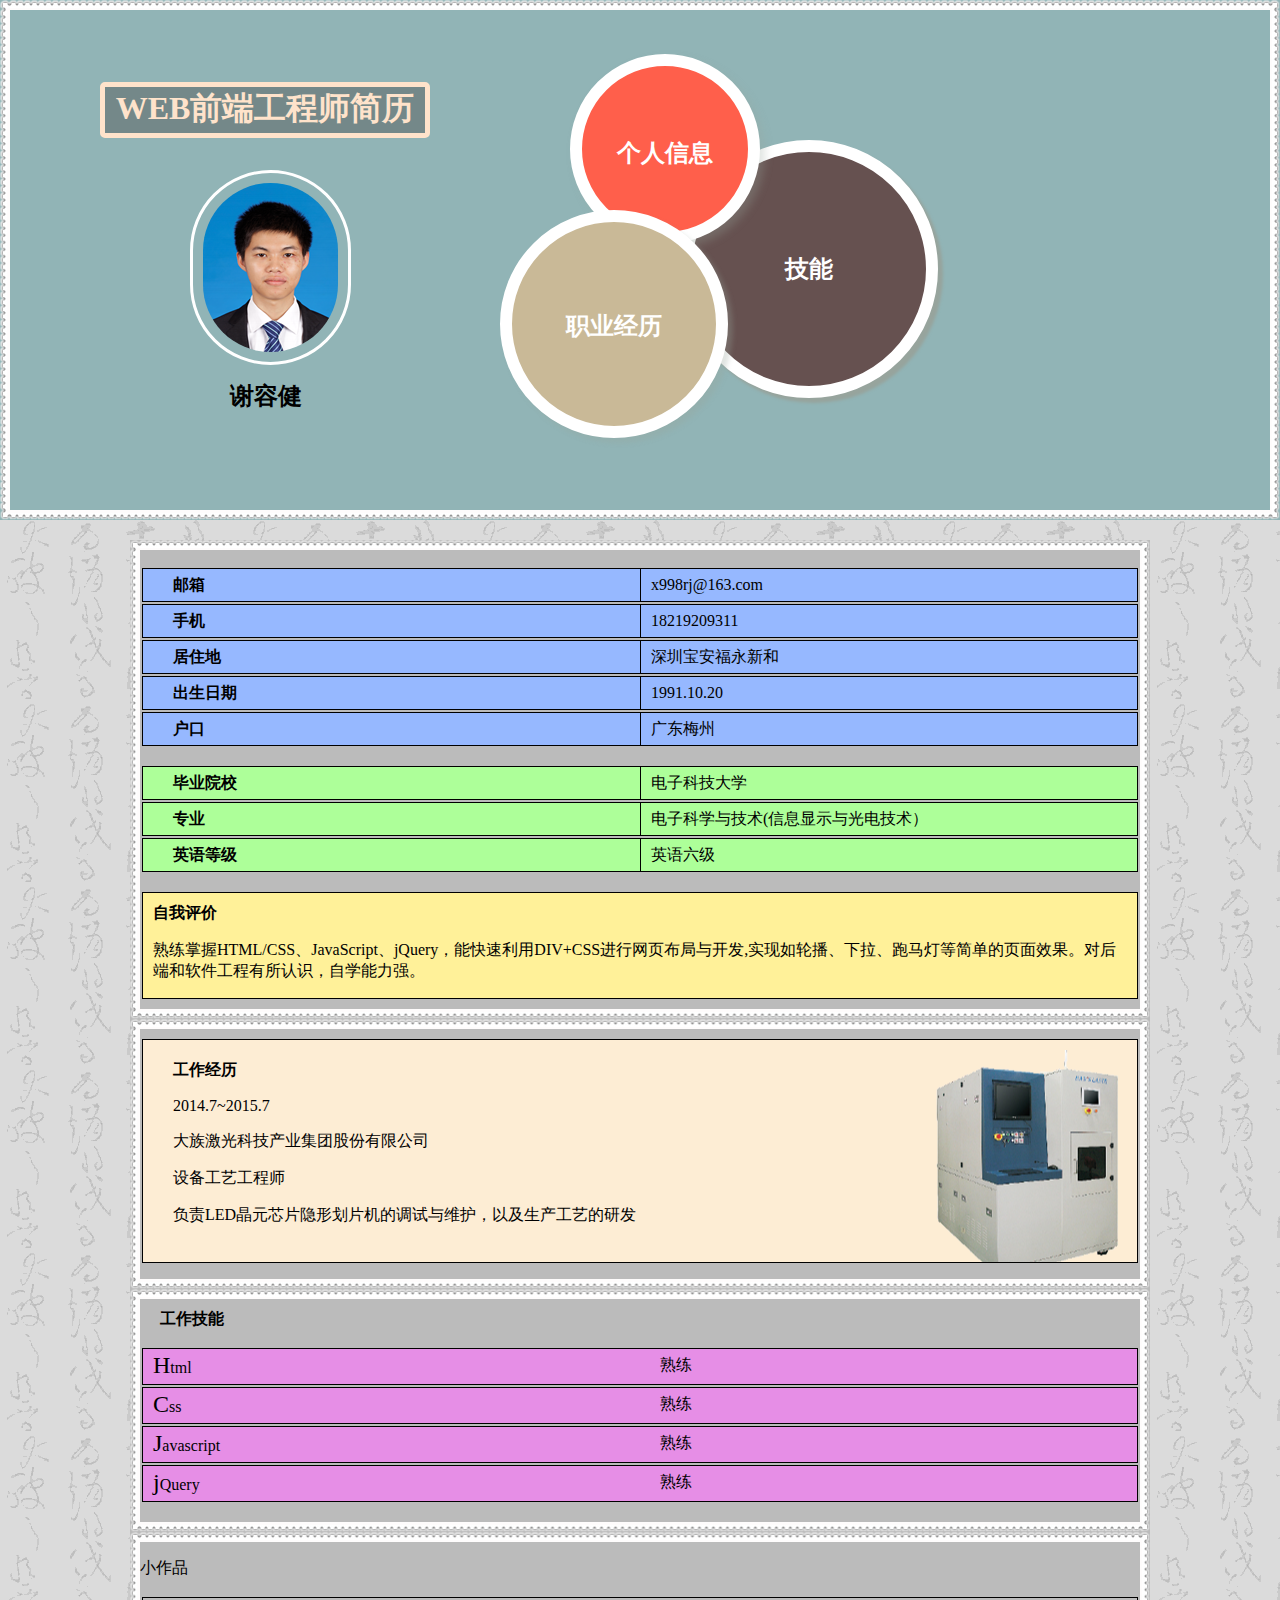
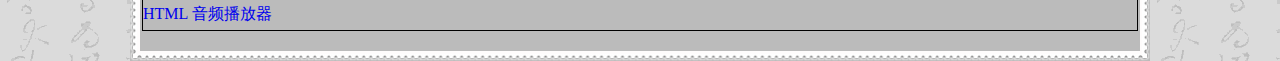
<file: index.html>
<!DOCTYPE html PUBLIC "-//W3C//DTD XHTML 1.0 Transitional//EN" "http://www.w3.org/TR/xhtml1/DTD/xhtml1-transitional.dtd">
<html xmlns="http://www.w3.org/1999/xhtml">
<head>
<meta http-equiv="Content-Type" content="text/html; charset=utf-8" />
<title>简历</title>
<link rel="stylesheet" type="text/css" href="css/style.css">
<link rel="shortcut icon" href="Snakeicon.ico" />
<script type="text/javascript" src="script/jquery-1.11.3.js"></script>
<script type="text/javascript" src="script/js.js" ></script>
</head>

<body>
	<div id="nav">
		<div><p>WEB前端工程师简历</p>
			<img src="img/photo.png" alt="照片" />
		    <strong>谢容健</strong>
		</div>
		<div class="circle" id="infor">
			<a href="#infor2" onclick="$("#infor2").siblings().hide()">个人信息</a>
		</div>
		<div class="circle" id="exp">
			<a href="#exp2" onclick="$("#infor2").siblings().hide()">职业经历</a>
		</div>
		<div class="circle" id="skill">
			<a href="#skill2" onclick="$("#infor2").siblings().hide()">技能</a>
		</div>
	</div>

	<div id="details">
		<div class="square" id="infor2">
			<ul>
				<li style="background-color:#96B8FF">
					<strong>邮箱</strong>
					<p>x998rj@163.com</p>
				</li>
				<li style="background-color:#96B8FF">
					<strong>手机</strong>
					<p>18219209311</p>
				</li >
				<li style="background-color:#96B8FF">
					<strong>居住地</strong>
					<p>深圳宝安福永新和</p>
				</li>
				<li style="background-color:#96B8FF">
					<strong>出生日期</strong>
					<p>1991.10.20</p>
				</li>
				<li style="background-color:#96B8FF;margin-bottom:20px">
					<strong>户口</strong>
					<p>广东梅州</p>
				</li>
				<li style="background-color:#ADFF99">
					<strong>毕业院校</strong>
					<p>电子科技大学</p>
				</li>
				<li style="background-color:#ADFF99">
					<strong>专业</strong>
					<p>电子科学与技术(信息显示与光电技术）</p>
				</li>
				<li style="background-color:#ADFF99">
					<strong>英语等级</strong>
					<p>英语六级</p>
				</li>
			</ul>
			<div>
				<strong>自我评价</strong><p>熟练掌握HTML/CSS、JavaScript、jQuery，能快速利用DIV+CSS进行网页布局与开发,实现如轮播、下拉、跑马灯等简单的页面效果。对后端和软件工程有所认识，自学能力强。</p>
			</div>
		</div>
		<div class="square" id="exp2" style="height:250px">
			<div>
			<div>
				<strong>工作经历</strong>
				<p>2014.7~2015.7</p>
				<p>大族激光科技产业集团股份有限公司</p>
				<p>设备工艺工程师</p>
				<p>负责LED晶元芯片隐形划片机的调试与维护，以及生产工艺的研发</p>
			</div>
			</div>
		</div>
		<div class="square" id="skill2">
			<strong>工作技能</strong>
			<ul>
				<li>Html<p class="proficiency">熟练</p></li>
				<li>Css<p class="proficiency">熟练</p></li>
				<li>Javascript<p class="proficiency">熟练</p></li>
				<li>jQuery<p class="proficiency">熟练</p></li>
			</ul>
		</div>
		<div class="square" id="prod">
			<p>小作品</p>
				<ul>
					<li ><a href="prod/Html5Player/player.html">HTML 音频播放器</a></li>
				</ul>
		</div>
	</div>
</body>
</html>
</file>
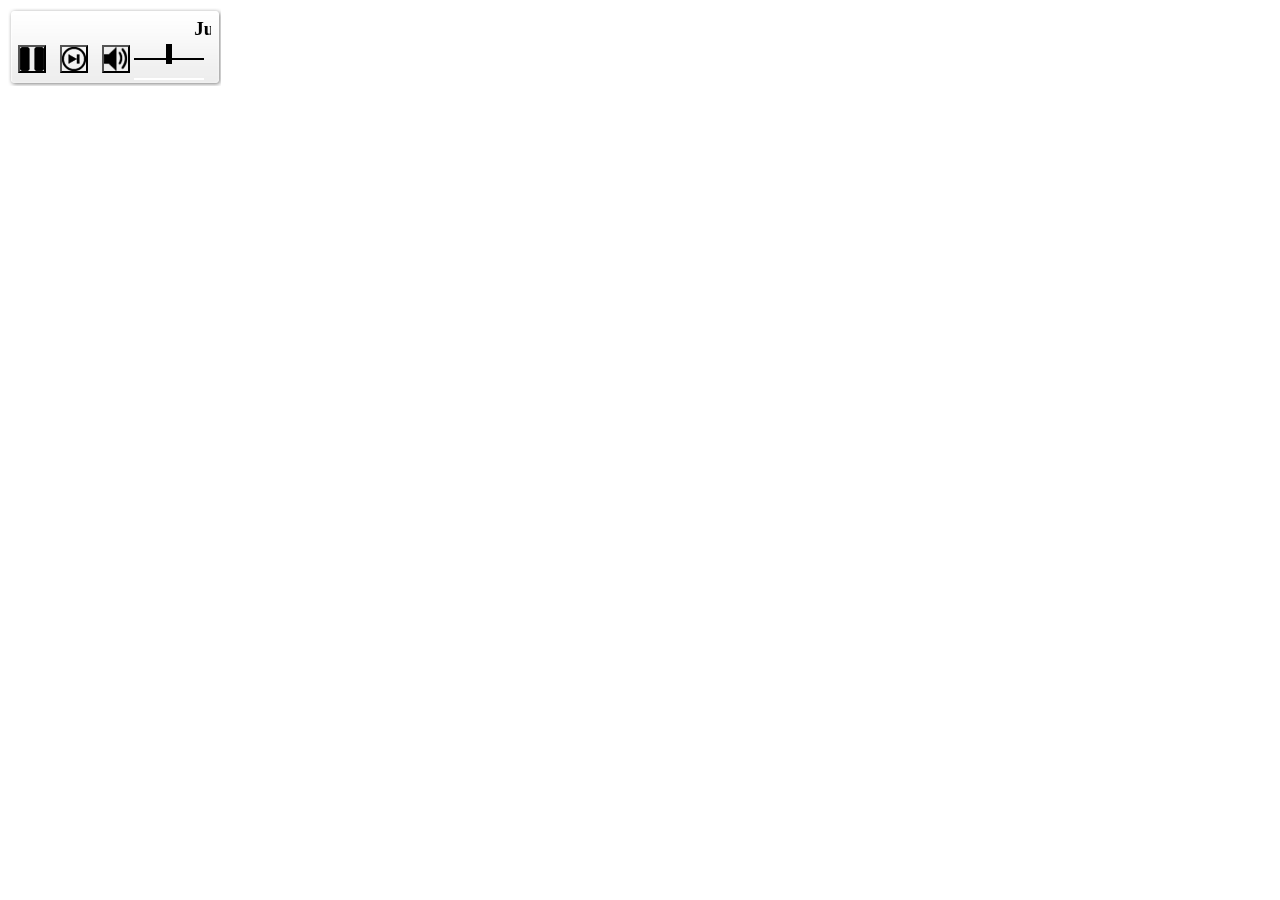
<file: prod/Html5Player/player.html>
<!DOCTYPE html PUBLIC "-//W3C//DTD XHTML 1.0 Transitional//EN" "http://www.w3.org/TR/xhtml1/DTD/xhtml1-transitional.dtd">
<html xmlns="http://www.w3.org/1999/xhtml">
<head>
<meta http-equiv="Content-Type" content="text/html; charset=utf-8" />
<title>audio player</title>
<link rel="icon" href="music.ico" type="image/x-icon">
<link rel="shortcut icon" href="music.ico" type="image/x-icon">  
  <style type="text/css">
  div{
    display: inline-block;
    background-image:url(img/bg1.png);
    width:213px;
    height:78px;
  }
  button {
    display: inline-block;
    margin:0px 0px 0px 10px;
    width:28px;
    height:28px;
   
  }

  #next{
    background:url(img/next.png);
  }

  #songName{
    display: inline-block;
    margin:10px 10px 5px 10px;
    font-family: cursive;
    font-size: 1.2em;
    font-weight: 700;
  }

  
  /* volumeControl input bar */
  #volumeControl {   
    -webkit-appearance: none;  
    width: 70px; /* Firefox */  
    display: inline-block;
    position: relative;
    top: 10px;
    margin:0px 0px 0px 0px; 
  }   

  #volumeControl:focus {   
    outline: none; /* 去掉默认蓝色边框 */  
  }   
      
  #volumeControl::-ms-track {   
    width: 70px;   
    cursor: pointer;   
    background: transparent; /* 隐藏滑块，以便自定义滑块样式 */  
    border-color: transparent;   
    color: transparent;   
  }  
    
/* Firefox */  
#volumeControl::-moz-range-thumb {          
  background-color: rgba(0,0,0,0.9);   
  cursor: pointer;  
  width: 6px;
  height: 20px;
  border-radius: 0px;
}   

 #volumeControl::-moz-range-track {   
    width: 70px;   
    height: 2px;   
    cursor: pointer;    
    background: #000;   
  }   
    
/* IE */  
#volumeControl::-ms-thumb {       
  height: 36px;   
  width: 16px;   
  border-radius: 0px;   
  background: rgba(0,0,0,0.9);   
  cursor: pointer;   
}  
#volumeControl::-ms-track {   
  width: 70px;     
  cursor: pointer;   
  background: transparent;   
  border-color: transparent;    
  color: transparent;   
}   
#volumeControl::-ms-fill-lower {   
  background: #2a6495;    
  border-radius: 0px;    
}   
#volumeControl:focus::-ms-fill-lower {   
  background: #3071a9;   
}   
#volumeControl::-ms-fill-upper {   
  background: #3071a9;   
  border-radius: 0px;   
}   
#volumeControl:focus::-ms-fill-upper {   
  background: #367ebd;   
}  

/* webkit */
 #volumeControl::-webkit-slider-thumb {   
-webkit-appearance: none;    
height: 20px;   
width: 6px;   
border-radius: 0px;   
background: #000;   
cursor: pointer;   
margin-top: -14px;  
}  

#volumeControl::-webkit-slider-runnable-track {  
  position: relative;
  top:-20px; 
  width: 70px;
  height: 2px;    
  cursor: pointer;    
  background: #000;    
}   

#volumeControl:focus::-webkit-slider-runnable-track {   
  background: #000;   
}

  </style>

  <script>
window.onload = function(){

    var songName = document.getElementById("songName");

    var bt1 = document.getElementById("play");
    var bt2 = document.getElementById("next");
    var bt3 = document.getElementById("muted");
    var volumeControl = document.getElementById("volumeControl");
    var volumeMemory = volumeControl.value; 

    var music = document.getElementById("music");
    var songs = document.getElementsByTagName("source");


    /*change the Icon of button "play"*/
    function changeSongName(){
      songName.innerHTML =  music.src.split('/').pop().split('.')[0];
    };

   /* initialize*/
    music.src = songs[0].src;
    music.play();
    changeSongName();
    bt1.style.backgroundImage="url(img/pause.png)";
    bt3.style.backgroundImage="url(img/volume.png";

    /*muted*/
    bt3.onclick = function(){
        if (music.muted == true)
        {
          bt3.style.backgroundImage = "url(img/volume.png)";
          music.muted = false;
          volumeControl.value = volumeMemory;
        }
        else
        {
          bt3.style.backgroundImage = "url(img/muted.png)";
          music.muted = true;
          volumeControl.value = 0;
        }
    }

    /*changeVolume*/
    volumeControl.onchange = function(){
      if(volumeControl.value == 0)
      {
        bt3.style.backgroundImage = "url(img/muted.png)";
        music.muted = true;
        music.volume = 0;
      }
      else
      {
        bt3.style.backgroundImage = "url(img/volume.png)";
        music.muted = false;
        music.volume = volumeControl.value;
        volumeMemory = volumeControl.value;
      }

    }

   /*switch to next song automatically*/
    music.addEventListener("ended",function(){
      if(music.ended == true)
      {
            for(var j = 0 ; j < 2 ; j++)
          {
                if (music.src == songs[j].src)  
                {
                  music.src = songs[j+1].src;
                  break;
                };
          }
          if(j == 2)
          {
                music.src = songs[0].src;
          }
          changeSongName();
          music.play();
      }
    });


   /*switch state between play and pause*/
    bt1.onclick = function(){
    if(music.paused == true)
      {
      music.play();
      bt1.style.backgroundImage="url(img/pause.png)";
      }
    else if(music.paused == false)
      {
      music.pause();
      bt1.style.backgroundImage="url(img/play.png)";
      }
    };

    /*next song*/
    bt2.onclick = function(){
      music.paused = true;
      for(var i = 0 ; i < 2 ; i++)
      {
        if (music.src == songs[i].src)  
        {
          music.src = songs[i+1].src;
          break;
        };
      }
      if(i == 2)
      {
        music.src = songs[0].src;
      }
      changeSongName();
      bt1.style.backgroundImage="url(img/pause.png)";
      music.play();
    };
  };
      </script>
</head>

<body>
  <div>
    <marquee id ="songName"  scrollamount="2"></marquee><br>

  	<audio id="music" >
     <source src="audio/JustTheWayYouAre.mp3" type="audio/mpeg"> 
     <source src="audio/HotelCalifornia.mp3" type="audio/mpeg">
     <source src="audio/NovemberRain.mp3" type="audio/mpeg"> 
    </audio>

    <button id="play" type="button"></button>
    <button id="next" type="button"></button>
    <button id="muted" type="button"></button>
    <input id="volumeControl" type="range" min="0" max="1" step="0.05"></input>

  </div>

</body>
</html>
</file>
<file: css/style.css>
body{
	margin:0px;
}

#nav {
	background-color: #91b4b6;
	height: 500px;
	border:solid  10px;
	border-image:url(../img/bd001.png) 20 20 round ;
}

#nav p{
	position: absolute;
	top:50px;
	left: 100px;
	font-size: 2em;
	font-family: fantasy;
	font-weight: 700;
	color:#FFE3CB;

	display: block;
	width:320px;
	height:46px;
	border-width: 5px;
	border-radius: 5px;
	border-style: solid;
	background-color: #748889;
	text-align: center;

}

#nav div>img{
	width: 135px;
	height: 169px;
	position: absolute;
	top:170px;
	left: 190px;
	display: block;
	padding:10px;
	border:solid 3px white;
	border-radius: 150px;
}

#nav div>strong{
	position: absolute;
	top:380px;
	left: 230px;
	font-size: 1.5em;
}

div.circle {
	border:12px solid #fff;
	font:fantasy;
}

#infor {
	position: absolute;
	z-index: 1;
	top:54px;
	left:570px;
	background-color: #ff5f4b;
	width: 166px;
	height:166px;
	border-radius: 100px;
	box-shadow: 5px 5px 8px rgba(151,164,157,0.3);
}

#exp {
	position: absolute;
	z-index: 2;
	top:210px;
	left:500px;
	background-color: #c9b997;
	width: 204px;
	height:204px;
	border-radius: 114px;
	box-shadow: 5px 5px 5px rgba(151,164,157,0.3);
}

#skill {
	position: absolute;
	top:140px;
	left:680px;
	background-color: #665150;
	z-index: 0;

	width: 234px;
	height:234px;
	border-radius: 130px;
	box-shadow: 5px 5px 3px #97a49d;
}

#details{
	background-color: #B9D9DB;
	background-image: url("../img/bg002.gif");
	position: relative;
	margin: 0px 0px 0px 0px;
	padding-top: 20px;
}

.square{
	display: block;
	position: relative;
	max-width: 1000px;
	background-color: #bbb;
	margin:0px auto 0px auto;	
	border:solid 10px ;
	border-image:url(../img/bd001.png) 20 20 round;
	

}

.circle a{
	display: block;
	position: relative;
	top:43%;
	text-align:center;
	text-decoration: none;
	font-size:1.5em;
	font-weight: 700;
	color: #fff;
}

.square ul {
	padding: 2px 0px 2px 0px;
}
.square ul li strong{
	text-align: center;
	padding-left: 30px;
	width: 100px;
}

.square ul li {
	list-style: none;
	border:1px black solid;
	line-height: 2em;
	margin: 0px 2px 2px 2px;
}

.square ul li p{
	width: 300px;
	position: absolute;
	margin:0px 0px 0px 0px;
	left: 50%;
	display: inline;
	padding-left:30px;
	border-left:solid 1px black;
	padding:0 10px 0 10px;
}

#infor2 div{
	background-color: #FFF199;
	display: block;
	margin:10px 2px 10px 2px;
	border:solid 1px black;
	padding: 10px 10px 0px 10px;
}

#exp2 div>div{
	margin:0px;
	border:0px;
	padding: 10px 0px 20px 20px;
	display: block;
	background: url(../img/ledSlicer.png) no-repeat  center right ;
}


#exp2 div{
	background-color: #FDEDD4;
	margin:10px 2px 10px 2px;
	border:solid 1px black;
	padding: 10px 10px 0px 10px;
}

#skill2 strong{
	display: block;
	padding:10px 0px 00px 20px;
}

#skill2 ul li{
	list-style: none;
	border:1px black solid;
	line-height: 2em;
	margin: 0px 2px 2px 2px;
	padding-left: 10px;
	background-color: #E68EE6;
}

#skill2 ul li:first-letter {
	font-size: 1.5em;
}

#skill2 .proficiency {
	float: right;
	padding-left: 20px;
	border-left:0px;
}

#prod ul li a{
	text-decoration: none;
}
</file>
